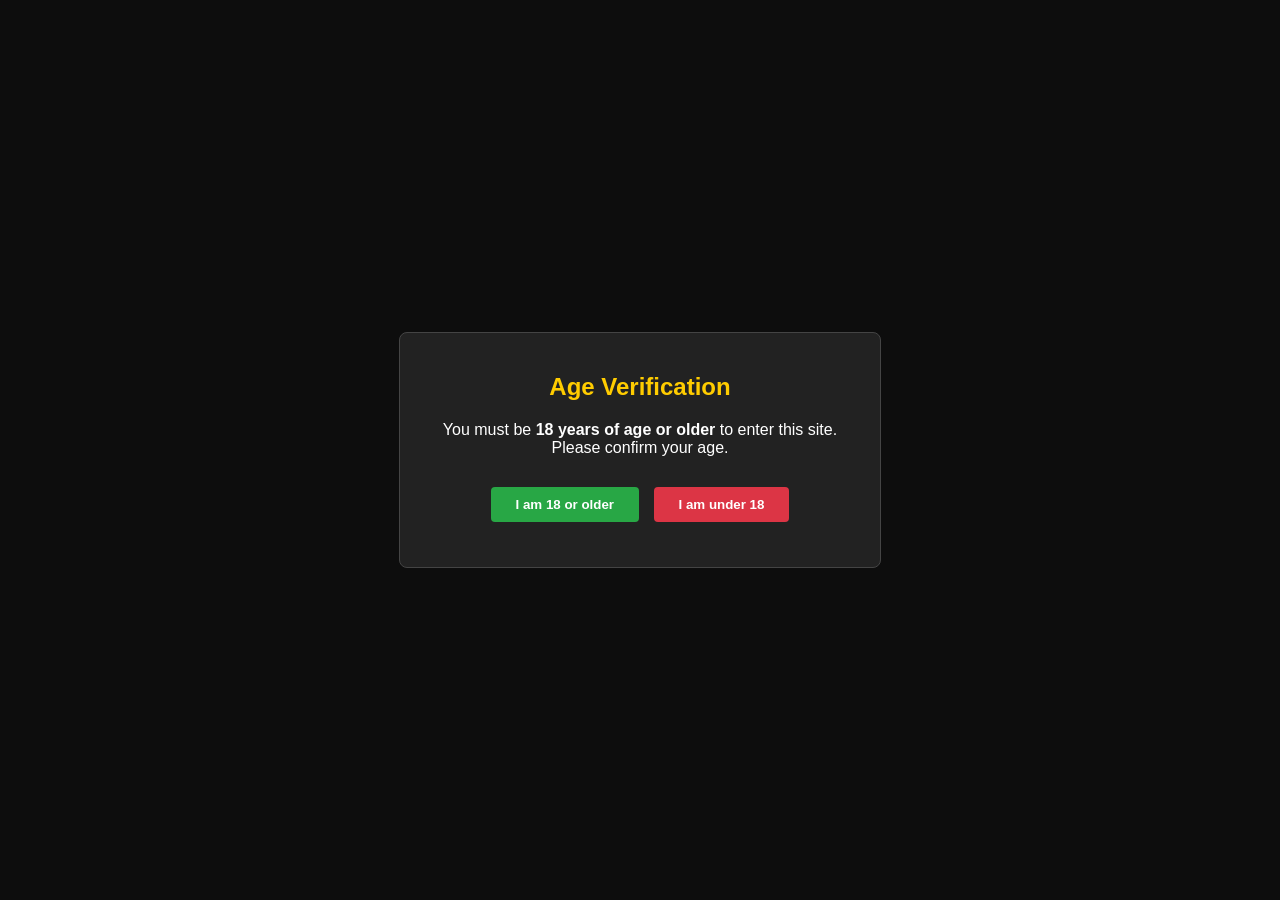
<file: index.html>
<!DOCTYPE html>
<html lang="en">
<head>
    <style>
        body, html { margin: 0; padding: 0; height: 100%; font-family: sans-serif; }

        /* The Overlay */
        .age-overlay {
            position: fixed;
            top: 0; left: 0; width: 100%; height: 100%;
            background: rgba(0, 0, 0, 0.95);
            display: flex;
            justify-content: center;
            align-items: center;
            z-index: 9999;
            color: white;
            text-align: center;
        }

        .modal-content {
            background: #222;
            padding: 40px;
            border-radius: 8px;
            max-width: 400px;
            border: 1px solid #444;
        }

        h2 { margin-top: 0; color: #ffcc00; }

        .btn-group { margin-top: 25px; }

        button {
            padding: 10px 25px;
            margin: 5px;
            cursor: pointer;
            border: none;
            border-radius: 4px;
            font-weight: bold;
        }

        .btn-yes { background: #28a745; color: white; }
        .btn-no { background: #dc3545; color: white; }
        
        button:hover { opacity: 0.8; }
    </style>
</head>
<body>

    <div class="age-overlay" id="ageModal">
        <div class="modal-content">
            <h2>Age Verification</h2>
            <p>You must be <strong>18 years of age or older</strong> to enter this site. Please confirm your age.</p>
            <div class="btn-group">
                <button class="btn-yes" onclick="confirmAge()">I am 18 or older</button>
                <button class="btn-no" onclick="denyAccess()">I am under 18</button>
            </div>
        </div>
    </div>

 <script>
    function confirmAge() {
        // This tells the browser to navigate to your next page
        window.location.href = "main.html";
    }

    function denyAccess() {
        // Redirect minors away from your site
        window.location.href = "index.html";
    }
</script>

</body>
</html>
</file>
